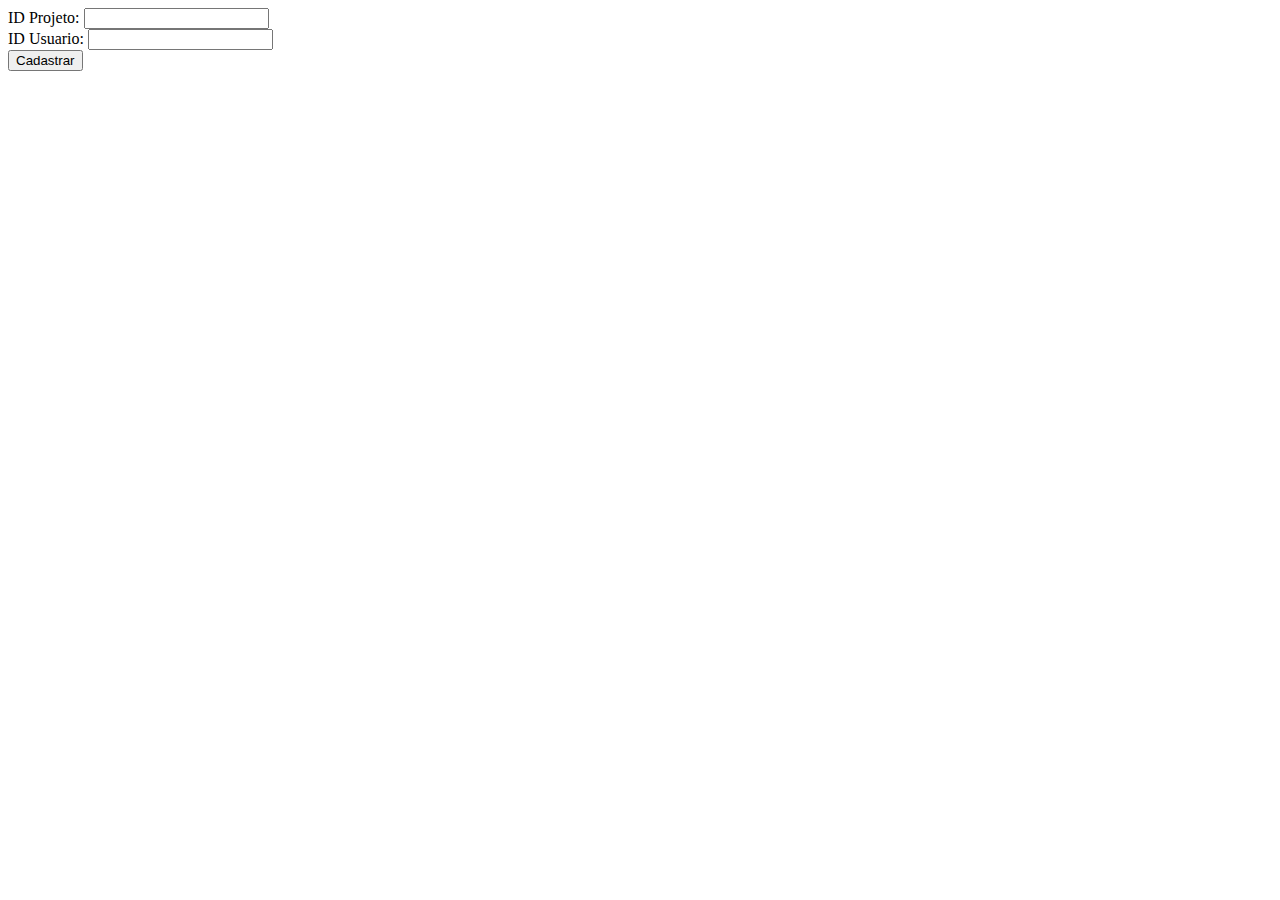
<file: index.html>
<!DOCTYPE html>
<html lang="pt-br">
<head>
<meta charset="UTF-8">
<title>teste</title>
</head>

<body>
<form action="api/tbcurtidas/3/1/" method="get">
    <div>
        <label for="name">ID Projeto:</label>
        <input type="text" id="idProjeto" name="idProjeto" />
    </div>
    <div>
        <label for="mail">ID Usuario:</label>
        <input type="text" id="idUsuario" name="idUsuario" />
    </div>
    <div class="button">
        <button type="submit">Cadastrar</button>
    </div>
</form>
</body>

</html>
</file>
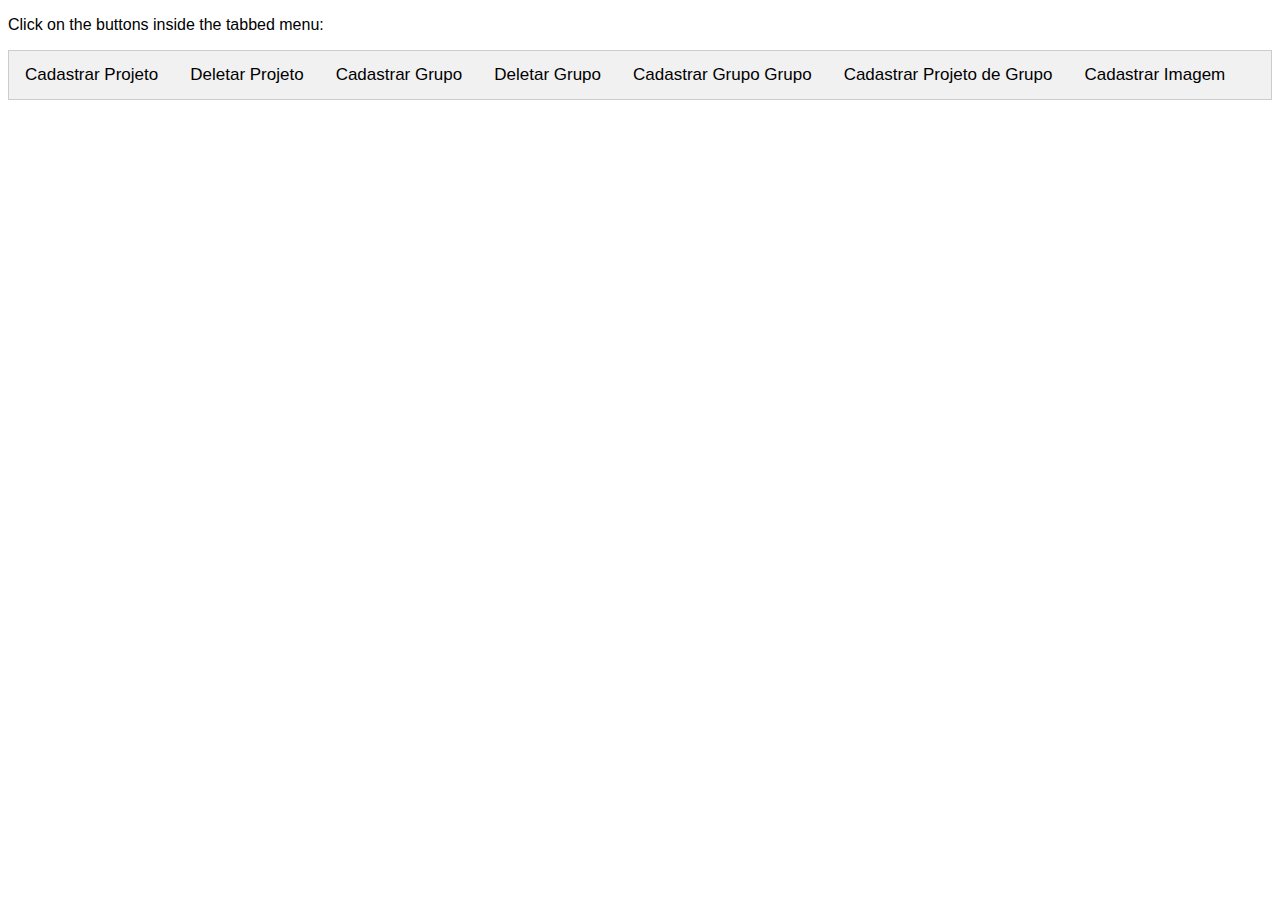
<file: teste.html>
<!DOCTYPE html>
<html lang="pt-br">

<head>
    <meta charset="UTF-8">
    <meta name="viewport" content="width=device-width, initial-scale=1">
    <style>
        body {
            font-family: Arial;
        }
        /* Style the tab */
        
        .tab {
            overflow: hidden;
            border: 1px solid #ccc;
            background-color: #f1f1f1;
        }
        /* Style the buttons inside the tab */
        
        .tab button {
            background-color: inherit;
            float: left;
            border: none;
            outline: none;
            cursor: pointer;
            padding: 14px 16px;
            transition: 0.3s;
            font-size: 17px;
        }
        /* Change background color of buttons on hover */
        
        .tab button:hover {
            background-color: #ddd;
        }
        /* Create an active/current tablink class */
        
        .tab button.active {
            background-color: #ccc;
        }
        /* Style the tab content */
        
        .tabcontent {
            display: none;
            padding: 6px 12px;
            border: 1px solid #ccc;
            border-top: none;
        }
    </style>
</head>

<body>

    <p>Click on the buttons inside the tabbed menu:</p>

    <div class="tab">
        <button class="tablinks" onclick="openCity(event, 'London')">Cadastrar Projeto</button>
        <button class="tablinks" onclick="openCity(event, 'Paris')">Deletar Projeto</button>
        <button class="tablinks" onclick="openCity(event, 'Tokyo')">Cadastrar Grupo</button>
        <button class="tablinks" onclick="openCity(event, 'Jacarei')">Deletar Grupo</button>
        <button class="tablinks" onclick="openCity(event, 'Saojose')">Cadastrar Grupo Grupo</button>
        <button class="tablinks" onclick="openCity(event, 'Santabranca')">Cadastrar Projeto de Grupo</button>
        <button class="tablinks" onclick="openCity(event, 'SaoPaulo')">Cadastrar Imagem</button>
    </div>

    <div id="London" class="tabcontent">
        <h4>Cadastrar Projeto</h4>

        <form action="api.php/tbprojeto/" method="post">
            <div>
                <label for="idUsuario">idUsuario:</label>
                <input type="text" id="idUsuario" name="idUsuario" value="1" />
            </div>
            <br>
            <div>
                <label for="nome">nome:</label>
                <input type="text" id="nome" name="nome" />
            </div>
            <br>
            <div>
                <label for="codigoVideo">codigo video:</label>
                <input type="text" id="codigoVideo" name="codigoVideo" />
            </div>
            <br>
            <div>
                <label for="passosJson">passo a passo:</label>
                <textarea type="text" id="passosJson" name="passosJson" rows="10" cols="100">
{
    \"1º Passo\": \"Separe os materiais\",
    \"2º Passo\": \"Separe os materiais\",
    \"3º Passo\": \"Nunca mexa com fogo sem a presença de um adulto\",
    \"4º Passo\": \"Nunca mexa com fogo sem a presença de um adulto\"
}
            </textarea>
            </div>
            <br>
            <div>
                <label for="custosJson">custos:</label>
                <textarea type="text" id="custosJson" name="custosJson" rows="10" cols="100">
{
    \"hábaco\": 15,
    \"2 x Isqueiro\": 45,
    \"4 x Pilhas\": 12,
    \"TOTAL\": 78
}
            </textarea>
            </div>
            <br>
            <div>
                <label for="dificuldadesJson">Dificuldades:</label>
                <textarea type="text" id="dificuldadesJson" name="dificuldadesJson" rows="10" cols="100">
{
    \"dificuldade\":10,
    \"alertas\": [1,3,5]
}
            </textarea>
            </div>
            <br>
            <div>
                <label for="materiaisJson">Materiais:</label>
                <textarea type="text" id="materiaisJson" name="materiaisJson" rows="10" cols="100">
{
    \"materiais\":
    {
    \"1cx\":\"Sabão em pó\",
    \"2un\":\"isqueiro\",
    \"1un\":\"cola quente\"
    },
    \"ferramentas\": [\"Cola-quente\", \"Martelo\", \"Espatula\"]
}
            </textarea>
            </div>
            <br>
            <div class="button">
                <button type="submit">Registrar</button>
            </div>
        </form>
    </div>

    <div id="Paris" class="tabcontent">
        <h3>Deletar Projeto</h3>
        <div>
            <label for="idProjeto">idProjeto:</label>
            <input type="text" id="idProjeto" name="idProjeto" value="1" />
        </div>
        <div class="button">
            <button type="submit" onclick="deletarItem('idProjeto', 'tbprojeto')">Deletar</button>
        </div>
    </div>

    <div id="Tokyo" class="tabcontent">
        <h3>Cadastrar Grupo</h3>
        <form action="api.php/tbgrupo/" method="post">
            <div>
                <label for="nomeGrupo">Nome do Grupo:</label>
                <input type="text" id="nomeGrupo" name="nome" value="Nome do Grupo" />
            </div>
            <br>
            <div class="button">
                <button type="submit" >Cadastrar</button>
            </div>
        </form>
    </div>
    <div id="Jacarei" class="tabcontent">
        <h3>Deletar Grupo</h3>
        <div>
            <label for="idGrupo">idGrupo:</label>
            <input type="text" id="idGrupo" name="idGrupo" value="1" />
        </div>
        <div class="button">
            <button type="submit" onclick="deletarItem('idGrupo', 'tbgrupo')">Deletar</button>
        </div>
    </div>
    <div id="Saojose" class="tabcontent">
        <h3>Cadastrar Relação Grupo com Grupo</h3>
        <form action="api.php/tbgrupogrupo/" method="post">
            <div>
                <label for="idPai">Grupo pai:</label>
                <input type="text" id="idPai" name="idPai" value="1" />
                <br>
                <label for="idFilho">Grupo filho:</label>
                <input type="text" id="idFilho" name="idFilho" value="1" />
            </div>
            <br>
            <div class="button">
                <button type="submit" >Cadastrar</button>
            </div>
        </form>
    </div>
        <div id="Santabranca" class="tabcontent">
        <h3>Cadastrar Relação Projeto com Grupo</h3>
        <form action="api.php/tbgrupoprojeto/" method="post">
            <div>
                <label for="idGrupo">ID do Grupo:</label>
                <input type="text" id="idGrupo" name="idGrupo" value="1" />
                <br>
                <label for="idProjeto">ID do Projeto:</label>
                <input type="text" id="idProjeto" name="idProjeto" value="1" />
            </div>
            <br>
            <div class="button">
                <button type="submit" >Cadastrar</button>
            </div>
        </form>
    </div>
    <div id="SaoPaulo" class="tabcontent">
        <h3>Cadastrar imagem de usuario</h3>
        <form action="api.php/imagem/usuario" method="post" enctype="multipart/form-data">
            <div>
                <label for="id">idRegistro:</label>
                <input type="text" id="id" name="id" value="1" />
                <br>
                <span>Imagem</span>
                <input type="file" id="imagem" name="imagem">
            </div>
            <br>
            <div class="button">
                <button type="submit">Salvar Imagem</button>
            </div>
        </form>
        <hr>
        <h3>Cadastrar imagem de tag</h3>
        <form action="api.php/imagem/tag" method="post" enctype="multipart/form-data">
            <div>
                <label for="id">idRegistro:</label>
                <input type="text" id="id" name="id" value="1" />
                <br>
                <span>Imagem</span>
                <input type="file" id="imagem" name="imagem">
            </div>
            <br>
            <div class="button">
                <button type="submit">Salvar Imagem</button>
            </div>
        </form>
        <hr>
        <h3>Cadastrar imagem de grupo</h3>
        <form action="api.php/imagem/grupo" method="post" enctype="multipart/form-data">
            <div>
                <label for="id">idRegistro:</label>
                <input type="text" id="id" name="id" value="1" />
                <br>
                <span>Imagem</span>
                <input type="file" id="imagem" name="imagem">
            </div>
            <br>
            <div class="button">
                <button type="submit">Salvar Imagem</button>
            </div>
        </form>
    </div>

    <script type="text/javascript" src="js/config.js"></script>
    <script type="text/javascript" src="js/jquery-3.2.1.min.js"></script>
    <script>
        function openCity(evt, cityName) {
            var i, tabcontent, tablinks;
            tabcontent = document.getElementsByClassName("tabcontent");
            for (i = 0; i < tabcontent.length; i++) {
                tabcontent[i].style.display = "none";
            }
            tablinks = document.getElementsByClassName("tablinks");
            for (i = 0; i < tablinks.length; i++) {
                tablinks[i].className = tablinks[i].className.replace(" active", "");
            }
            document.getElementById(cityName).style.display = "block";
            evt.currentTarget.className += " active";
        }

        function deletarItem(campoID, tabela) {
            // Delete a user
            var idItem = $('#'+campoID).val().trim();
            var url = urlBase + "/api.php/"+tabela+"/"+idItem;
            var xhr = new XMLHttpRequest();
            xhr.open("DELETE", url, true);
            xhr.onload = function () {
                var users = JSON.parse(xhr.responseText);
                if (xhr.readyState == 4 && xhr.status == "200") {
                    console.table(users);
                } else {
                    console.error(users);
                }
            }
            xhr.send(null);
        }

    </script>

</body>

</html>
</file>
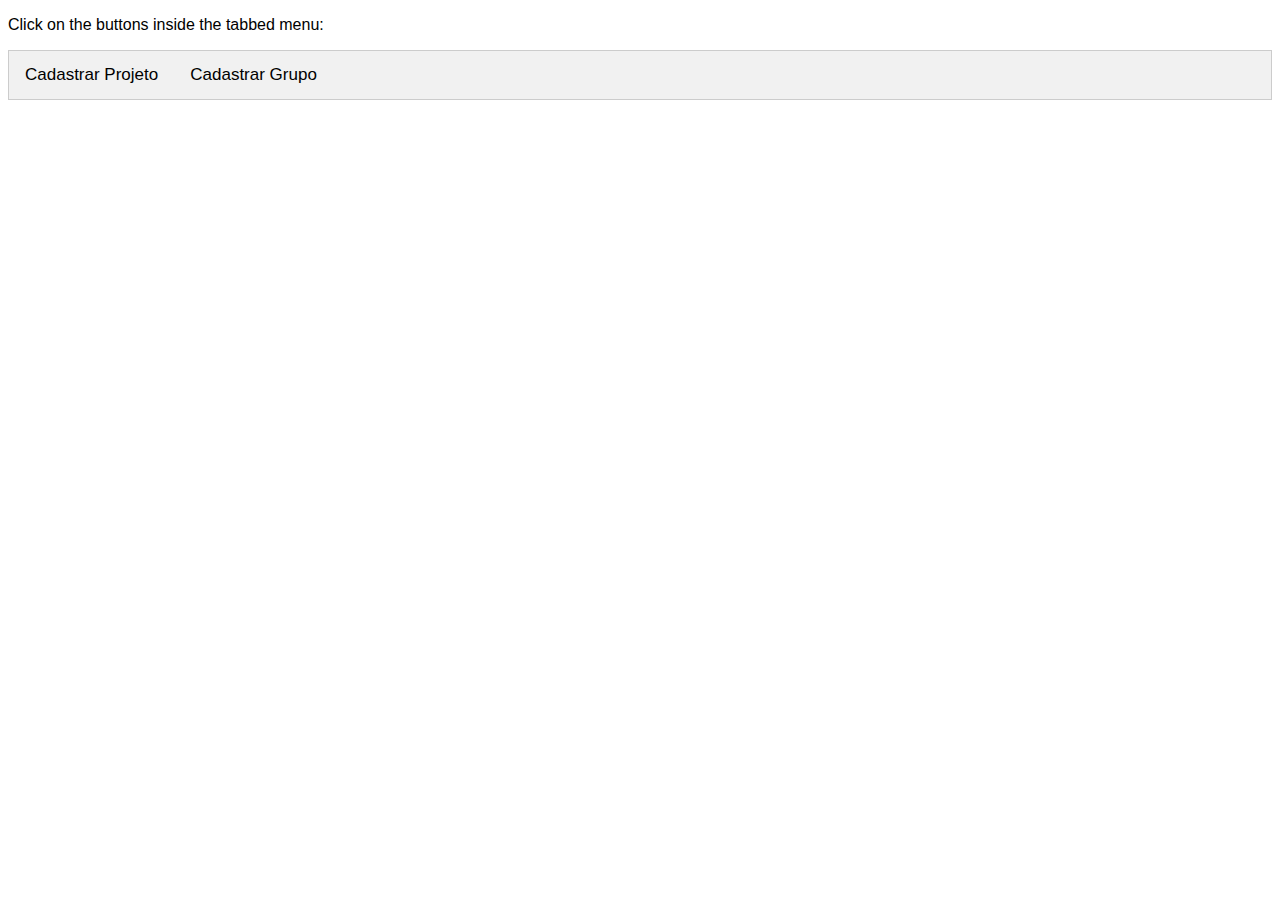
<file: testeaddElement.html>
<!DOCTYPE html>
<html lang="pt-br">

<head>
    <meta charset="UTF-8">
    <meta name="viewport" content="width=device-width, initial-scale=1">
    <style>
        body {
            font-family: Arial;
        }
        /* Style the tab */
        
        .tab {
            overflow: hidden;
            border: 1px solid #ccc;
            background-color: #f1f1f1;
        }
        /* Style the buttons inside the tab */
        
        .tab button {
            background-color: inherit;
            float: left;
            border: none;
            outline: none;
            cursor: pointer;
            padding: 14px 16px;
            transition: 0.3s;
            font-size: 17px;
        }
        /* Change background color of buttons on hover */
        
        .tab button:hover {
            background-color: #ddd;
        }
        /* Create an active/current tablink class */
        
        .tab button.active {
            background-color: #ccc;
        }
        /* Style the tab content */
        
        .tabcontent {
            display: none;
            padding: 6px 12px;
            border: 1px solid #ccc;
            border-top: none;
        }
    </style>
</head>

<body>

    <p>Click on the buttons inside the tabbed menu:</p>

    <div class="tab">
        <button class="tablinks" onclick="openCity(event, 'London')">Cadastrar Projeto</button>
        <button class="tablinks" onclick="openCity(event, 'Londres')">Cadastrar Grupo</button>
    </div>

    <div id="London" class="tabcontent">
        <h4>Cadastrar Projeto</h4>
        <div>
            <label for="idUsuario">idUsuario:</label>
            <input type="text" id="idUsuario" name="idUsuario" value="1" />
        </div>
        <br>
        <div>
            <label for="nome">Nome do Projeto:</label>
            <input type="text" id="nome" name="nome" />
        </div>
        <br>
        <div>
            <label for="codigoVideo">Código do vídeo:</label>
            <input type="text" id="codigoVideo" name="codigoVideo" />
        </div>
        <br>
        <div>
            <h5>Dificuldade:</h5>
            <label for="porcentagem">Porcentagem:</label>
            <input type="text" id="porcentagem" name="porcentagem" />
            <br>
            <select class="alertas" multiple size="10" style="height: 100%;">
                <option value="1">1 - Qualquer criança faz !</option>
                <option value="2">2 - Tenha atenção e paciência !</option>
                <option value="3">3 - Cuidado com o fogo !</option>
                <option value="4">4 - Atenção aos trabalhos manuais !</option>
                <option value="5">5 - Necessita da presença de um adulto !</option>
                <option value="6">6 - Cuidado com o choque !</option>
                <option value="7">7 - Atenção aos detalhes de execução !</option>
                <option value="8">8 - Exige prática com ferramentas !</option>
                <option value="9">9 - Deve ser executado ao ar livre !</option>
                <option value="10">10 - Exige habilidades artisticas !</option>
            </select>
        </div>
        <hr>
        <h4>MATERIAIS:</h4>
        <button onclick="adicionarCampo()">Adicionar item</button>
        
        <div id="campos">
            
        </div>
        <br>
        <hr>
        <h4>Ferramentas:</h4>
        <button onclick="adicionarFerramenta()">Adicionar item</button>
        
        <div id="ferramentaLista">
            
        </div>
        <br>
        <hr>
        <h4>PASSOS:</h4>
        <button onclick="adicionarPasso()">Adicionar passo</button>
        
        <div id="passos">
            
        </div>
        <br><br>
        <hr>
        <button onclick="analisarItens()">SALVAR PROJETO</button>
    </div>
    <div id="Londres" class="tabcontent">
        <h4>Cadastrar Grupo</h4>
        <div>
            <label for="idUsuario">idUsuario:</label>
            <input type="text" id="idUsuario" name="idUsuario" value="1" />
        </div>
        <hr>
        <h4>MATERIAIS:</h4>
        <button onclick="adicionarCampo()">Adicionar item</button>
        
        <div id="campos">
            
        </div>
        <br><br>
        <button onclick="analisarItens()">SALVAR PROJETO</button>
    </div>


    <script type="text/javascript" src="js/jquery-3.2.1.min.js"></script>
    <script>

        $(document).ready(function () {
        //called when key is pressed in textbox
            $(".valores").keypress(function (e) {
                //if the letter is not digit then display error and don't type anything
                if (e.which != 8 && e.which != 0 && (e.which < 48 || e.which > 57)) {
                        return false;
                }
            });
        });

        //var urlBase = "http://temlogica.com";
        var urlBase = "http://localhost";

        var contadorCampos = 0;

        function adicionarCampo(){
            var novoCampo = '<hr>Quantidade: <input type="text" class="quantidades" required/> ';
            novoCampo += '<br>Item:<input type="text" class="itens" required/>';
            novoCampo += '<br>Valor:<input type="text" class="valores" required/>';
            $('#campos').append(novoCampo);
        }

        function adicionarFerramenta(){
            var novaFerramenta = '<hr><br>Ferramenta:<input type="text" class="ferramentas" required/><br>';
            $('#ferramentaLista').append(novaFerramenta);
        }

        
 
        function adicionarPasso(){
            contadorCampos++;
            var novoPasso = '<hr>Ordem: <input type="text" class="ordens" value="'+contadorCampos+'º Passo" required/> ';
            novoPasso += '<br>Passo:<input type="text" class="passos" required/>';
            $('#passos').append(novoPasso);
        }

        function openCity(evt, cityName) {
            var i, tabcontent, tablinks;
            tabcontent = document.getElementsByClassName("tabcontent");
            for (i = 0; i < tabcontent.length; i++) {
                tabcontent[i].style.display = "none";
            }
            tablinks = document.getElementsByClassName("tablinks");
            for (i = 0; i < tablinks.length; i++) {
                tablinks[i].className = tablinks[i].className.replace(" active", "");
            }
            document.getElementById(cityName).style.display = "block";
            evt.currentTarget.className += " active";
        }

        function analisarItens(){

            var projetoObjeto = new Object();

            // var element = {}, cart = [];
            // element.id = id;
            // element.quantity = quantity;
            // cart.push(element);
            
            var materiaisJson = "";

            var custosJson = "";

            var dificuldadesJson = "";

            //Criando o Json de passos---------------------------------
            var passopassoJson = "";
            var todasOrdens = document.getElementsByClassName("ordens");
            var todosPassos = document.getElementsByClassName("passos");
            var passopassoJson = "{";
            for(i=0;i<todasOrdens.length;i++){
                passopassoJson += '\\"' + todasOrdens[i].value + '\\":\\"' + todosPassos[i].value + '\\"';
                if(i < todasOrdens.length-1) passopassoJson += ', ';
            }
            passopassoJson += "}";
            projetoObjeto["passos"] = passopassoJson;
            //----------------------------------------------------------

            //Criando o Json de materiais---------------------------------
            var materiaisJson = "";
            var todasQuantidades= document.getElementsByClassName("quantidades");
            var todosItens = document.getElementsByClassName("itens");
            var todasFerramentas= document.getElementsByClassName("ferramentas");
            var materiaisJson = '{\\"materiais\\":{';
            for(i=0;i<todasQuantidades.length;i++){
                materiaisJson += '\\"' + todasQuantidades[i].value + '\\":\\"' + todosItens[i].value + '\\"';
                if(i < todasQuantidades.length-1) materiaisJson += ', ';
            }
            materiaisJson += '},\\"ferramentas\\":[';

            for(i=0;i<todasFerramentas.length;i++){
                materiaisJson += '\\"' + todasFerramentas[i].value + '\\"';
                if(i < todasFerramentas.length-1) materiaisJson += ', ';
            }


            materiaisJson += ']}';
            projetoObjeto["materiais"] = materiaisJson;
            //----------------------------------------------------------

            //Criando o Json de custos---------------------------------
            var custosJson = "";
            var todosValores = document.getElementsByClassName("valores");
            var custosJson = "{";
            var somaValores = 0;
            for(i=0;i<todasQuantidades.length;i++){
                somaValores += Number(todosValores[i].value);
                custosJson += '\\"' + todasQuantidades[i].value + ' x ' + todosItens[i].value +'\\": ' + todosValores[i].value + '';
                custosJson += ', ';
            }
            custosJson += '\\"TOTAL\\": '+ somaValores +'}';
            projetoObjeto["custos"] = custosJson;
            //----------------------------------------------------------

            //Criando o Json da dificuldade---------------------------------
            var dificuldadeJson = "";
            var valorPorcentagem = $('#porcentagem').val();
            dificuldadeJson = '{\\"dificuldade\\":' + valorPorcentagem + ',\\"alertas\\": [';

            //var testeAlertas = $('.alertas').filter('checked');
            $.each($(".alertas option:checked"), function(){            
                dificuldadeJson += $(this).val() + ',';
            });

            dificuldadeJson = dificuldadeJson.slice(0, -1); 

            dificuldadeJson += ']}';

            projetoObjeto["dificuldade"] = dificuldadeJson;

            

            // for(i=0;i<alertasSelecionados.length;i++){
                
            // }
            //----------------------------------------------------------

            console.log(projetoObjeto);
            enviarProjeto(projetoObjeto);

            // $('.quantidades').each(function() {
            //     console.log($(this).val());
            // });
        }

        function enviarProjeto(projeto) {


            // Exemplo de requisição POST
            var ajax = new XMLHttpRequest();

            // Seta tipo de requisição: Post e a URL da API
            var url = urlBase + "/api.php/tbprojeto/";

            ajax.open("POST", url, true);
            ajax.setRequestHeader("Content-type", "application/x-www-form-urlencoded");

            // Seta paramêtros da requisição e envia a requisição
            var idUsuario = $('#idUsuario').val();
            var nomeProjeto = $('#nome').val();
            var codigoVideo = $('#codigoVideo').val();

            var parametros = "idUsuario=" + idUsuario + "&nome=" + nomeProjeto + 
            "&codigoVideo=" + codigoVideo + "&passosJson=" + projeto.passos +
            "&custosJson=" + projeto.custos + 
            "&dificuldadesJson=" + projeto.dificuldade + 
            "&materiaisJson=" + projeto.materiais;
            
            console.log(parametros);
            
            ajax.send(parametros);

            // Cria um evento para receber o retorno.
            ajax.onreadystatechange = function () {

                // Caso o state seja 4 e o http.status for 200, é porque a requisiçõe deu certo.
                if (ajax.readyState == 4 && ajax.status == 200) {

                    var data = ajax.responseText;

                    // Retorno do Ajax
                    console.log(data);
                }
            }
        }

    </script>

</body>

</html>
</file>
